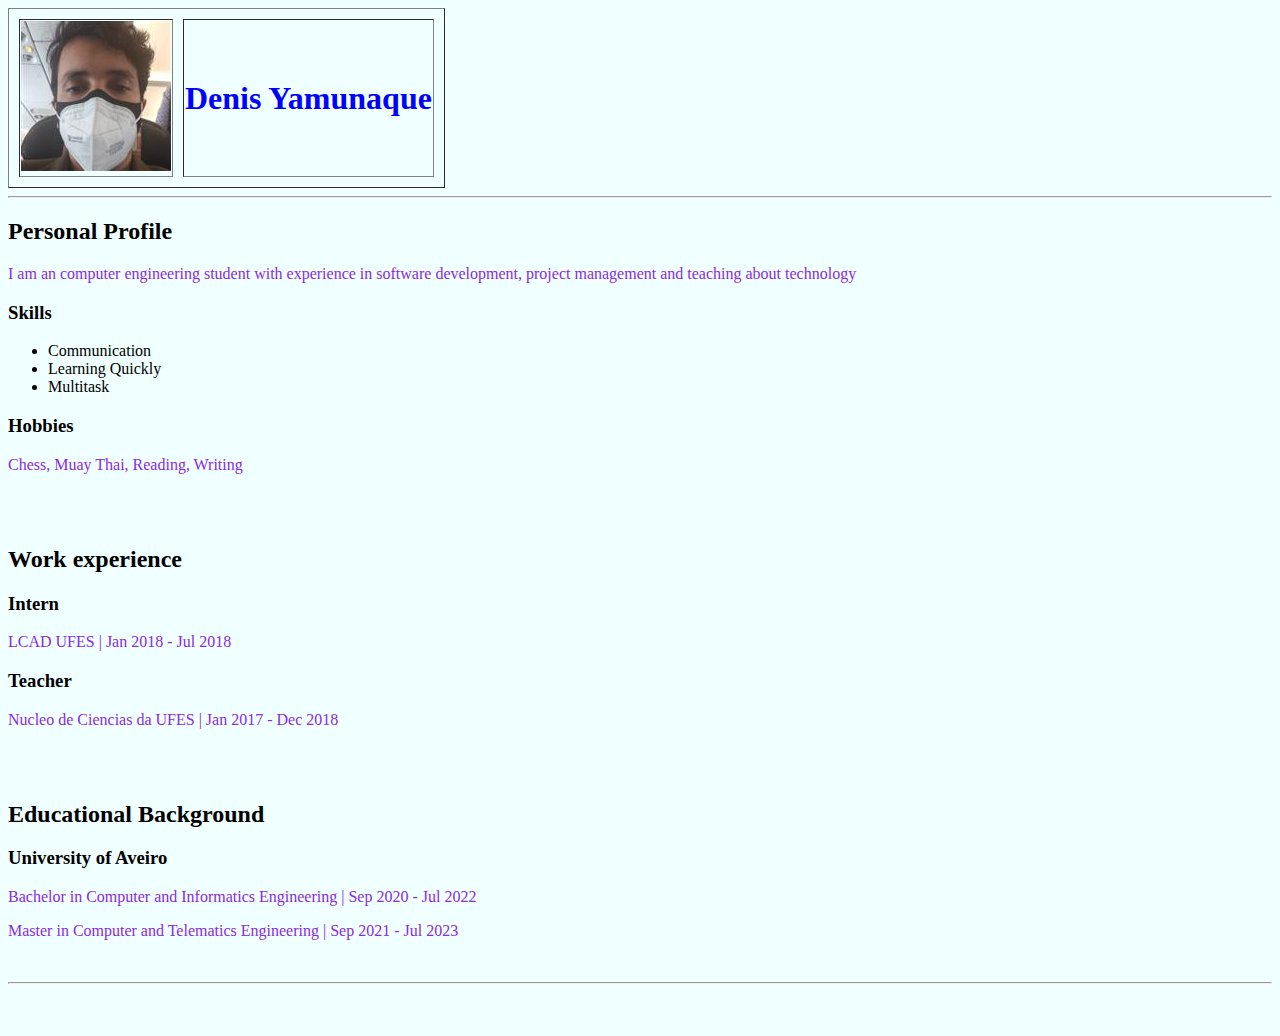
<file: Learning Scripts/Project 0/index.html>
<!DOCTYPE html>

<html>
    <head>
        <title>Project Zero</title>
        <link rel="stylesheet" href="./style.css">
    </head>

    <body>
        <table
            border="1"
            callpadding=10
            cellspacing="10"
        >
            <td>
                <img src="./1.jpg" alt="Me wearing a mask">
            </td>
            <td>
                <h1>Denis Yamunaque</h1>
            </td>
        </table>

        <hr>
        
        <h2><b>Personal Profile</b></h2>
        <p>I am an computer engineering
            student with experience in
            software development, project
            management and teaching
            about technology</p>

        <h3>Skills</h3>
        <ul>
            <li>Communication</li>
            <li>Learning Quickly</li>
            <li>Multitask</li>
        </ul>

        <h3>Hobbies</h3>
        <p>Chess, Muay Thai, Reading, Writing</p>
        
        <br><br>

       <h2><b>Work experience</b></h2>
       <h3><b>Intern</b></h3>
       <p>LCAD UFES | Jan 2018 - Jul 2018</p>

       <h3><b>Teacher</b></h3>
       <p>Nucleo de Ciencias da UFES | Jan 2017 - Dec 2018</p><br><br>
       
       <h2><b>Educational Background</b></h2>
       <h3>University of Aveiro</h3>
       <p>Bachelor in Computer and Informatics Engineering | Sep 2020 - Jul 2022</p>
       <p>Master in Computer and Telematics Engineering | Sep 2021 - Jul 2023</p>
        
       <br>
       <hr>
       <br><br>

    </body>
</html>
</file>
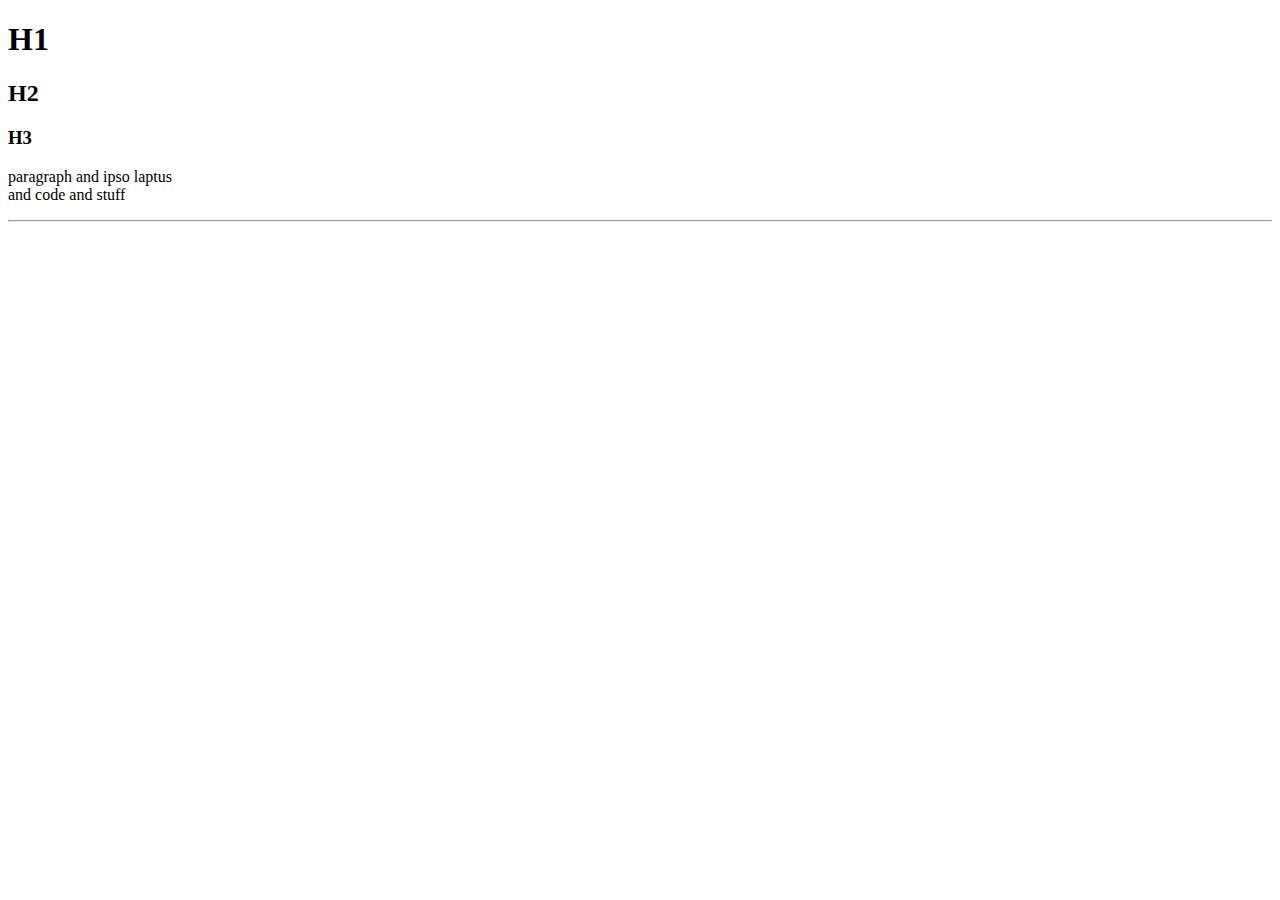
<file: Learning Scripts/hello.html>
<!DOCTYPE html>
<html>
    <head>
        <title>
            Hello world!
        </title>    
    </head>
    <body>
        <h1>H1</h1>
        <h2>H2</h2>
        <h3>H3</h3>
        <p>paragraph and ipso laptus
            <br>and code and stuff
        </p>
        <hr>
    </body>
</html>
</file>
<file: Learning Scripts/Project 0/style.css>
h1 {
    color: blue;
}

p {
    color: blueviolet;
}

body {
    background-color: azure;
}
</file>
